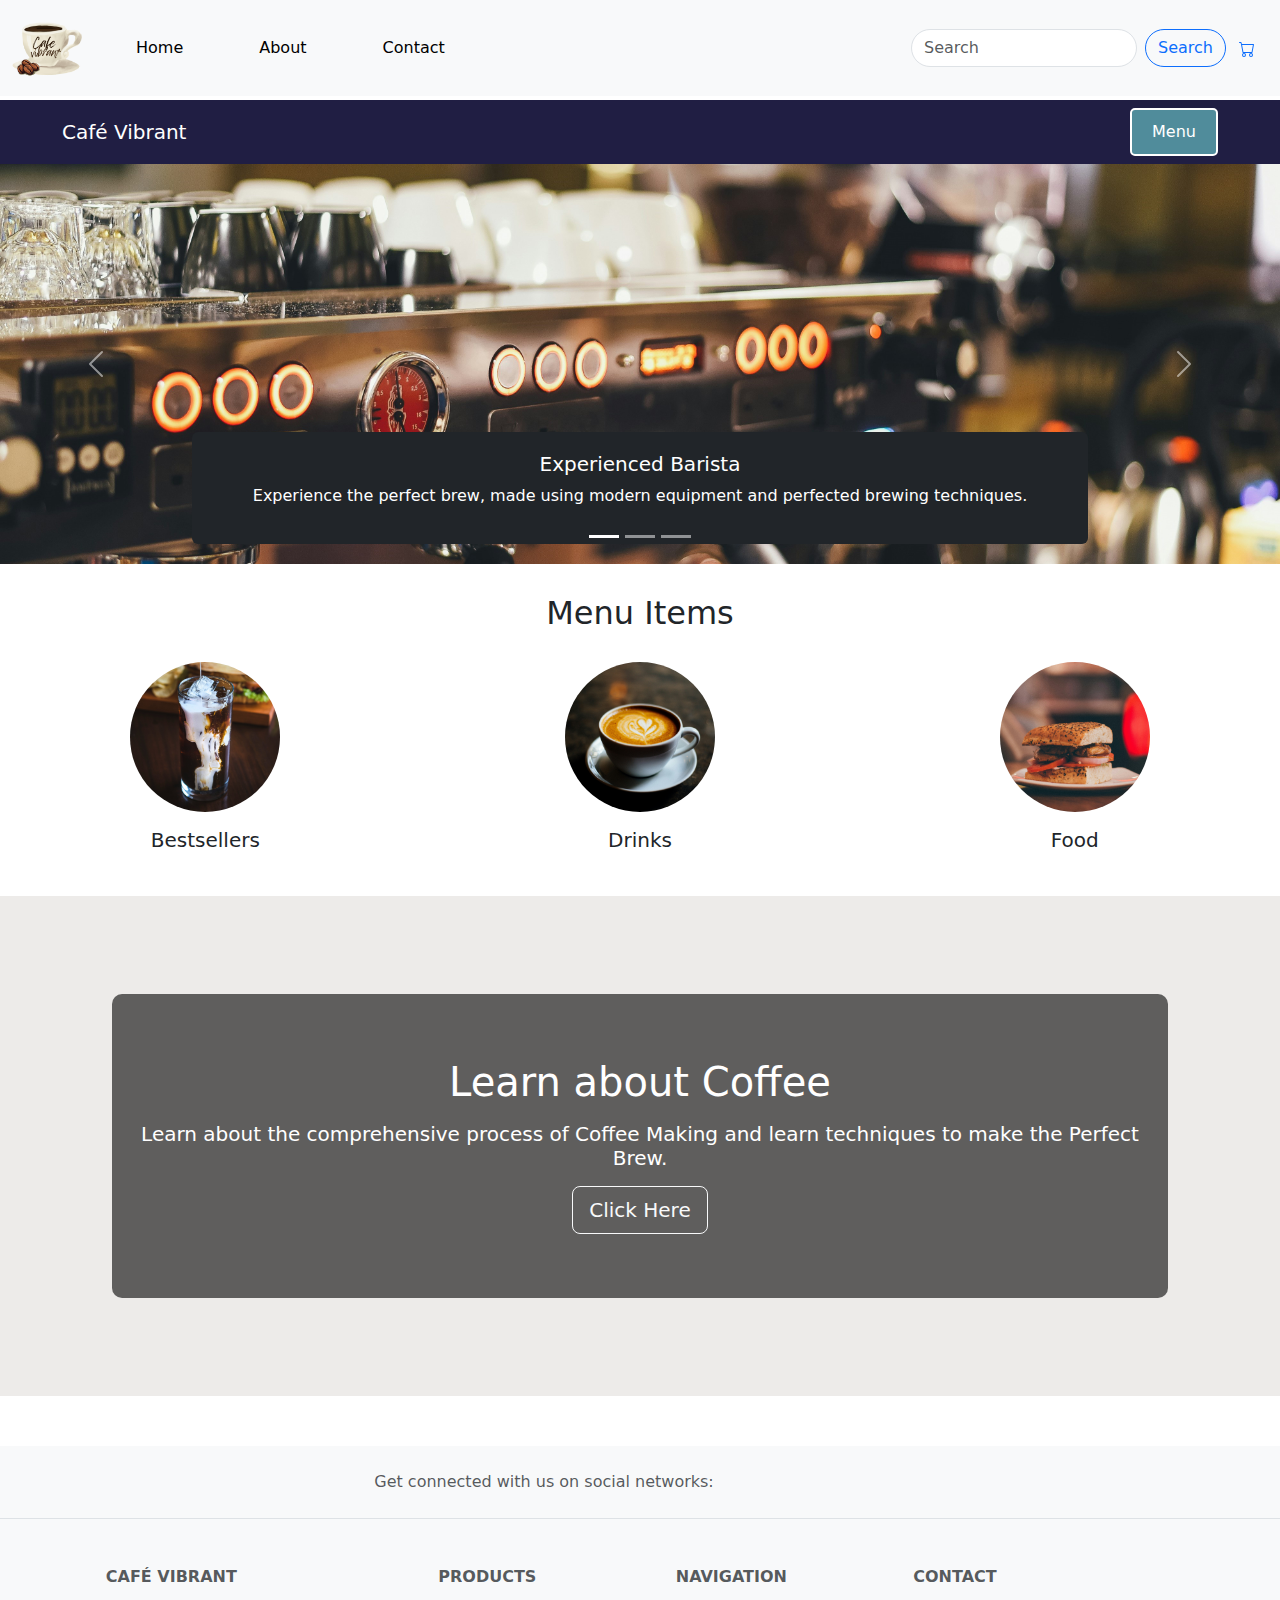
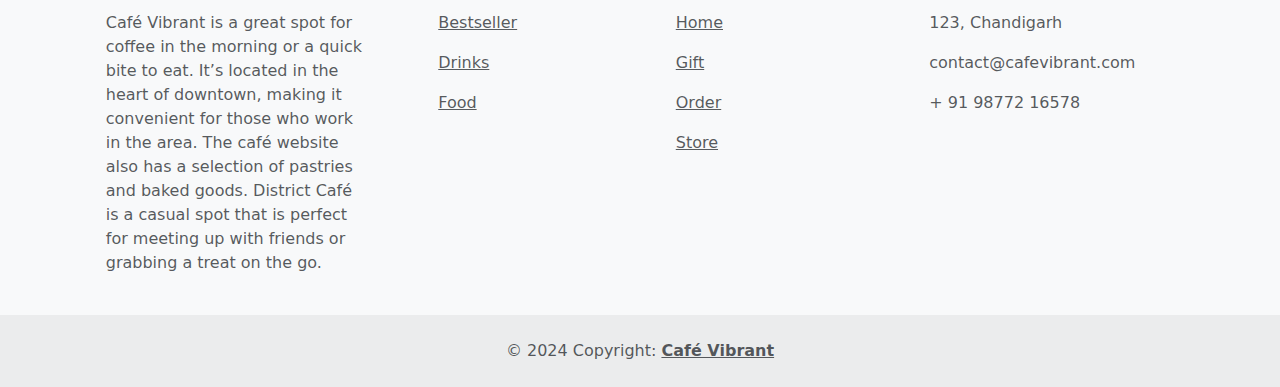
<file: index.html>
<!DOCTYPE html>
<html lang="en">
<head>
    <meta charset="UTF-8">
    <meta name="viewport" content="width=device-width, initial-scale=1.0">
    <link href="https://cdn.jsdelivr.net/npm/bootstrap@5.3.3/dist/css/bootstrap.min.css" rel="stylesheet" integrity="sha384-QWTKZyjpPEjISv5WaRU9OFeRpok6YctnYmDr5pNlyT2bRjXh0JMhjY6hW+ALEwIH" crossorigin="anonymous">
    <script src="https://cdn.jsdelivr.net/npm/bootstrap@5.3.3/dist/js/bootstrap.bundle.min.js" integrity="sha384-YvpcrYf0tY3lHB60NNkmXc5s9fDVZLESaAA55NDzOxhy9GkcIdslK1eN7N6jIeHz" crossorigin="anonymous"></script>
    <link rel="stylesheet" href="style.css">
    <link rel="stylesheet" href="https://cdnjs.cloudflare.com/ajax/libs/font-awesome/6.6.0/css/all.min.css" integrity="sha512-Kc323vGBEqzTmouAECnVceyQqyqdsSiqLQISBL29aUW4U/M7pSPA/gEUZQqv1cwx4OnYxTxve5UMg5GT6L4JJg==" crossorigin="anonymous" referrerpolicy="no-referrer" />
    <link rel="icon" type="image/x-icon" href="logo.png">
    <title>Cafe Vibrant</title>
</head>

<header>
    <nav class="navbar navbar-expand-lg bg-body-tertiary fixed-top" id="header">
        <div class="container-fluid" id="logo">
            <a class="navbar-brand" href="#">
                <img src="logo.png">
            </a>
          <button class="navbar-toggler" type="button" data-bs-toggle="collapse" data-bs-target="#navbarSupportedContent" aria-controls="navbarSupportedContent" aria-expanded="false" aria-label="Toggle navigation">
            <span class="navbar-toggler-icon"></span>
          </button>
          <div class="collapse navbar-collapse" id="navbarSupportedContent">
            <ul class="navbar-nav me-auto mb-2 mb-lg-0">
              <li class="nav-item">
                <a class="nav-link active" aria-current="page" href="index.html">Home</a>
              </li>
              <li class="nav-item">
                <a class="nav-link active" aria-current="page" href="#footer"footer>About</a>
              </li>
              <li class="nav-item">
                <a class="nav-link active" aria-current="page" href="contact.html">Contact</a>
              </li>
            </ul>
            <form class="d-flex" role="search">
              <input class="form-control me-2" type="search" placeholder="Search" aria-label="Search">
              <button class="btn btn-outline-primary" type="submit">Search</button>
            </form>
            <button type="button" class="btn btn-link">
              <svg xmlns="http://www.w3.org/2000/svg" width="16" height="16" fill="currentColor" class="bi bi-cart" viewBox="0 0 16 16">
                <path d="M0 1.5A.5.5 0 0 1 .5 1H2a.5.5 0 0 1 .485.379L2.89 3H14.5a.5.5 0 0 1 .491.592l-1.5 8A.5.5 0 0 1 13 12H4a.5.5 0 0 1-.491-.408L2.01 3.607 1.61 2H.5a.5.5 0 0 1-.5-.5M3.102 4l1.313 7h8.17l1.313-7zM5 12a2 2 0 1 0 0 4 2 2 0 0 0 0-4m7 0a2 2 0 1 0 0 4 2 2 0 0 0 0-4m-7 1a1 1 0 1 1 0 2 1 1 0 0 1 0-2m7 0a1 1 0 1 1 0 2 1 1 0 0 1 0-2"/>
              </svg>      
            </button>
          </div>
        </div>
      </nav>
      <nav class="navbar" id="navbar" style="background-color: #201E43;">
        <div class="container-fluid">
          <span class="navbar-brand mb-0 h1 text-white">Café Vibrant</span>
          <li class="nav-item" id="menuBtn">
            <a class="nav-link active" aria-current="page" href="menu.html">Menu</a>
          </li>
        </div>
      </nav>
</header>

<body>
    <div id="carouselExampleCaptions" class="carousel slide">
        <div class="carousel-indicators">
          <button type="button" data-bs-target="#carouselExampleCaptions" data-bs-slide-to="0" class="active" aria-current="true" aria-label="Slide 1"></button>
          <button type="button" data-bs-target="#carouselExampleCaptions" data-bs-slide-to="1" aria-label="Slide 2"></button>
          <button type="button" data-bs-target="#carouselExampleCaptions" data-bs-slide-to="2" aria-label="Slide 3"></button>
        </div>
        <div class="carousel-inner">
          <div class="carousel-item active sliderimg">
            <img src="banner1.jpg" class="d-block w-100" alt="...">
            <div class="carousel-caption d-none d-md-block bg-dark rounded-2">
                <h5>Experienced Barista</h5>
                <p>Experience the perfect brew, made using modern equipment and perfected brewing techniques.</p>
            </div>
          </div>
          <div class="carousel-item sliderimg">
            <img src="banner2.jpg" class="d-block w-100" alt="...">
            <div class="carousel-caption d-none d-md-block bg-dark rounded-2">
              <h5>Introducing: Perfect Espresso</h5>
              <p>Sourced only from the World's Top 3% Arabica Beans, served with love</p>
            </div>
          </div>
          <div class="carousel-item sliderimg">
            <img src="banner3.jpg" class="d-block w-100" alt="...">
            <div class="carousel-caption d-none d-md-block bg-dark rounded-2">
                <h5>Comprehensive Menu</h5>
                <p>Indulge in season's feasting! Make your sips extra special. Explore Menu.</p>
            </div>
          </div>
        </div>
        <button class="carousel-control-prev" type="button" data-bs-target="#carouselExampleCaptions" data-bs-slide="prev">
          <span class="carousel-control-prev-icon" aria-hidden="true"></span>
          <span class="visually-hidden">Previous</span>
        </button>
        <button class="carousel-control-next" type="button" data-bs-target="#carouselExampleCaptions" data-bs-slide="next">
          <span class="carousel-control-next-icon" aria-hidden="true"></span>
          <span class="visually-hidden">Next</span>
        </button>
      </div>
      <h2 class="text-center" id="handcraftsid">Menu Items</h2>
      <div class="row row-cols-1 row-cols-md-3 g-4" id="handcrafts">
        <div class="col">
          <div class="card">
            <img src="bestsellers.jpg" class="card-img-top handcraftsimg">
            <div class="card-body">
              <h5 class="card-title text-center">Bestsellers</h5>
            </div>
          </div>
        </div>
        <div class="col">
            <div class="card">
              <img src="drinks.jpg" class="card-img-top handcraftsimg">
              <div class="card-body">
                <h5 class="card-title text-center">Drinks</h5>
              </div>
            </div>
          </div>
          <div class="col">
            <div class="card">
              <img src="food.jpg" class="card-img-top handcraftsimg">
              <div class="card-body">
                <h5 class="card-title text-center">Food</h5>
              </div>
            </div>
          </div>
      </div>
    <div id="learnmorediv">
        <div class="p-5 text-center bg-image rounded-3" style="
    background-image: url('https://mdbcdn.b-cdn.net/img/new/slides/041.webp');
    height: 400px;" id="learnmore">
  <div class="mask" style="background-color: rgba(0, 0, 0, 0.6);">
    <div class="d-flex justify-content-center align-items-center h-100">
      <div class="text-white">
        <h1 class="mb-3">Learn about Coffee</h1>
        <h5 class="mb-3">Learn about the comprehensive process of Coffee Making and learn techniques to make the Perfect Brew.</h5>
        <a data-mdb-ripple-init class="btn btn-outline-light btn-lg" href="#!" role="button">Click Here</a>
      </div>
    </div>
  </div>
</div>
    </div>
</body>

<footer class="text-center text-lg-start bg-body-tertiary text-muted" id="footer">
    <!-- Section: Social media -->
    <section class="d-flex justify-content-center p-4 border-bottom">
      <!-- Left -->
      <div class="me-5 d-none d-lg-block">
        <span>Get connected with us on social networks:</span>
      </div>
      <!-- Left -->
  
      <!-- Right -->
      <div>
        <a href="" class="me-4 text-reset">
          <i class="fa-brands fa-facebook-f socialicon"></i>
        </a>
        <a href="" class="me-4 text-reset">
          <i class="fab fa-twitter socialicon"></i>
        </a>
        <a href="" class="me-4 text-reset">
          <i class="fab fa-google socialicon"></i>
        </a>
        <a href="" class="me-4 text-reset">
          <i class="fab fa-instagram socialicon"></i>
        </a>
        <a href="" class="me-4 text-reset">
          <i class="fab fa-linkedin socialicon"></i>
        </a>
        <a href="" class="me-4 text-reset">
          <i class="fab fa-github socialicon"></i>
        </a>
      </div>
      <!-- Right -->
    </section>
    <!-- Section: Social media -->
  
    <!-- Section: Links  -->
    <section class="">
      <div class="container text-center text-md-start mt-5">
        <!-- Grid row -->
        <div class="row mt-3">
          <!-- Grid column -->
          <div class="col-md-3 col-lg-4 col-xl-3 mx-auto mb-4">
            <!-- Content -->
            <h6 class="text-uppercase fw-bold mb-4">
              <i class="fa-solid fa-mug-saucer"></i> Café Vibrant
            </h6>
            <p>
                Café Vibrant is a great spot for coffee in the morning or a quick bite to eat. It’s located in the heart of downtown, making it convenient for those who work in the area. The café website also has a selection of pastries and baked goods. District Café is a casual spot that is perfect for meeting up with friends or grabbing a treat on the go.
            </p>
          </div>
          <!-- Grid column -->
  
          <!-- Grid column -->
          <div class="col-md-2 col-lg-2 col-xl-2 mx-auto mb-4">
            <!-- Links -->
            <h6 class="text-uppercase fw-bold mb-4">
              Products
            </h6>
            <p>
              <a href="#!" class="text-reset">Bestseller</a>
            </p>
            <p>
              <a href="#!" class="text-reset">Drinks</a>
            </p>
            <p>
              <a href="#!" class="text-reset">Food</a>
            </p>
          </div>
          <!-- Grid column -->
  
          <!-- Grid column -->
          <div class="col-md-3 col-lg-2 col-xl-2 mx-auto mb-4">
            <!-- Links -->
            <h6 class="text-uppercase fw-bold mb-4">
              Navigation
            </h6>
            <p>
              <a href="#!" class="text-reset">Home</a>
            </p>
            <p>
              <a href="#!" class="text-reset">Gift</a>
            </p>
            <p>
              <a href="#!" class="text-reset">Order</a>
            </p>
            <p>
              <a href="#!" class="text-reset">Store</a>
            </p>
          </div>
          <!-- Grid column -->
  
          <!-- Grid column -->
          <div class="col-md-4 col-lg-3 col-xl-3 mx-auto mb-md-0 mb-4">
            <!-- Links -->
            <h6 class="text-uppercase fw-bold mb-4">Contact</h6>
            <p><i class="fas fa-home me-3"></i> 123, Chandigarh</p>
            <p>
              <i class="fas fa-envelope me-3"></i>
              contact@cafevibrant.com
            </p>
            <p><i class="fas fa-phone me-3"></i> + 91 98772 16578</p>
          </div>
          <!-- Grid column -->
        </div>
        <!-- Grid row -->
      </div>
    </section>
    <!-- Section: Links  -->
  
    <!-- Copyright -->
    <div class="text-center p-4" style="background-color: rgba(0, 0, 0, 0.05);">
      &copy 2024 Copyright:
      <a class="text-reset fw-bold">Café Vibrant</a>
    </div>
    <!-- Copyright -->
  </footer>

</html>
</file>
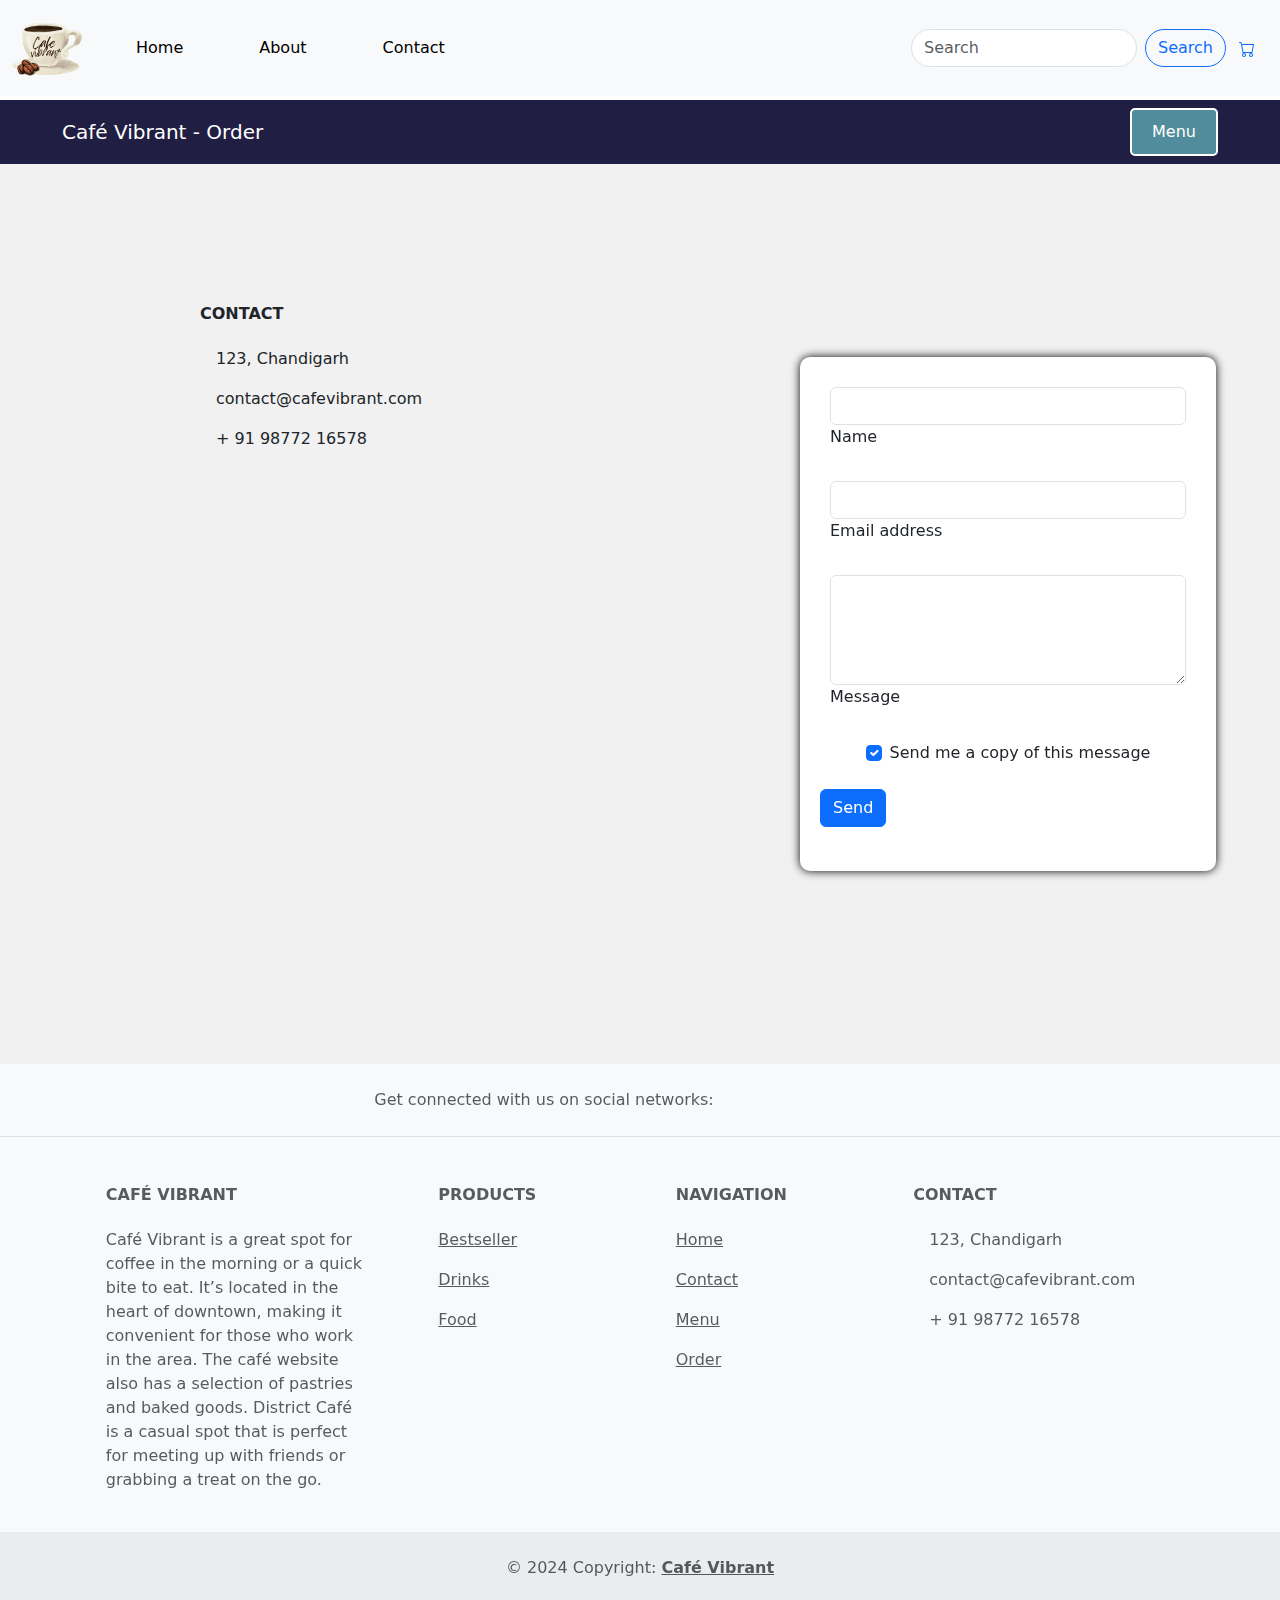
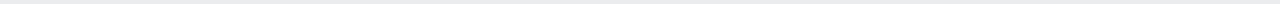
<file: contact.html>
<!DOCTYPE html>
<html lang="en">
<head>
    <meta charset="UTF-8">
    <meta name="viewport" content="width=device-width, initial-scale=1.0">
    <title>Cafe Vibrant - Contact Us</title>
    <link href="https://cdn.jsdelivr.net/npm/bootstrap@5.3.3/dist/css/bootstrap.min.css" rel="stylesheet" integrity="sha384-QWTKZyjpPEjISv5WaRU9OFeRpok6YctnYmDr5pNlyT2bRjXh0JMhjY6hW+ALEwIH" crossorigin="anonymous">
    <script src="https://cdn.jsdelivr.net/npm/bootstrap@5.3.3/dist/js/bootstrap.bundle.min.js" integrity="sha384-YvpcrYf0tY3lHB60NNkmXc5s9fDVZLESaAA55NDzOxhy9GkcIdslK1eN7N6jIeHz" crossorigin="anonymous"></script>
    <link rel="stylesheet" href="style.css">
    <link rel="stylesheet" href="https://cdnjs.cloudflare.com/ajax/libs/font-awesome/6.6.0/css/all.min.css" integrity="sha512-Kc323vGBEqzTmouAECnVceyQqyqdsSiqLQISBL29aUW4U/M7pSPA/gEUZQqv1cwx4OnYxTxve5UMg5GT6L4JJg==" crossorigin="anonymous" referrerpolicy="no-referrer" />
    <link rel="icon" type="image/x-icon" href="logo.png">
    <link rel="stylesheet" href="orderStyle.css">
    <link rel="stylesheet" href="contactStyle.css">
</head>
<header>
    <nav class="navbar navbar-expand-lg bg-body-tertiary fixed-top" id="header">
        <div class="container-fluid" id="logo">
            <a class="navbar-brand" href="#">
                <img src="logo.png">
            </a>
          <button class="navbar-toggler" type="button" data-bs-toggle="collapse" data-bs-target="#navbarSupportedContent" aria-controls="navbarSupportedContent" aria-expanded="false" aria-label="Toggle navigation">
            <span class="navbar-toggler-icon"></span>
          </button>
          <div class="collapse navbar-collapse" id="navbarSupportedContent">
            <ul class="navbar-nav me-auto mb-2 mb-lg-0">
              <li class="nav-item">
                <a class="nav-link active" aria-current="page" href="index.html">Home</a>
              </li>
              <li class="nav-item">
                <a class="nav-link active" aria-current="page" href="#footer">About</a>
              </li>
              <li class="nav-item">
                <a class="nav-link active" aria-current="page" href="contact.html">Contact</a>
              </li>
            </ul>
            <form class="d-flex" role="search">
              <input class="form-control me-2" type="search" placeholder="Search" aria-label="Search">
              <button class="btn btn-outline-primary" type="submit">Search</button>
            </form>
            <button type="button" class="btn btn-link">
              <svg xmlns="http://www.w3.org/2000/svg" width="16" height="16" fill="currentColor" class="bi bi-cart" viewBox="0 0 16 16">
                <path d="M0 1.5A.5.5 0 0 1 .5 1H2a.5.5 0 0 1 .485.379L2.89 3H14.5a.5.5 0 0 1 .491.592l-1.5 8A.5.5 0 0 1 13 12H4a.5.5 0 0 1-.491-.408L2.01 3.607 1.61 2H.5a.5.5 0 0 1-.5-.5M3.102 4l1.313 7h8.17l1.313-7zM5 12a2 2 0 1 0 0 4 2 2 0 0 0 0-4m7 0a2 2 0 1 0 0 4 2 2 0 0 0 0-4m-7 1a1 1 0 1 1 0 2 1 1 0 0 1 0-2m7 0a1 1 0 1 1 0 2 1 1 0 0 1 0-2"/>
              </svg>      
            </button>
          </div>
        </div>
      </nav>
      <nav class="navbar" id="navbar" style="background-color: #201E43;">
        <div class="container-fluid">
          <span class="navbar-brand mb-0 h1 text-white">Café Vibrant - Order</span>
          <li class="nav-item" id="menuBtn">
            <a class="nav-link active" aria-current="page" href="menu.html">Menu</a>
          </li>
        </div>
      </nav>
</header>

<body>
    <div id="main">
        <div id="contactinfo">
            <div>
                <!-- Links -->
                <h6 class="text-uppercase fw-bold mb-4">Contact</h6>
                <p><i class="fas fa-home me-3"></i> 123, Chandigarh</p>
                <p>
                  <i class="fas fa-envelope me-3"></i>
                  contact@cafevibrant.com
                </p>
                <p><i class="fas fa-phone me-3"></i> + 91 98772 16578</p>
              </div>
              <div>
                <iframe src="https://www.google.com/maps/embed?pb=!1m18!1m12!1m3!1d3437.1751352098186!2d76.65720287604358!3d30.516086474689573!2m3!1f0!2f0!3f0!3m2!1i1024!2i768!4f13.1!3m3!1m2!1s0x390fc32344a6e2d7%3A0x81b346dee91799ca!2sChitkara%20University!5e0!3m2!1sen!2sin!4v1721642355531!5m2!1sen!2sin" width="600" height="450" style="border:0;" allowfullscreen="" loading="lazy" referrerpolicy="no-referrer-when-downgrade" id="map"></iframe>
              </div>
        </div>
        <div>
            <form style="width: 26rem;" id="orderForm">
                <!-- Name input -->
                <div data-mdb-input-init class="form-outline mb-4">
                  <input type="text" id="form4Example1" class="form-control" />
                  <label class="form-label" for="form4Example1">Name</label>
                </div>
              
                <!-- Email input -->
                <div data-mdb-input-init class="form-outline mb-4">
                  <input type="email" id="form4Example2" class="form-control" />
                  <label class="form-label" for="form4Example2">Email address</label>
                </div>
              
                <!-- Message input -->
                <div data-mdb-input-init class="form-outline mb-4">
                  <textarea class="form-control" id="form4Example3" rows="4"></textarea>
                  <label class="form-label" for="form4Example3">Message</label>
                </div>
              
                <!-- Checkbox -->
                <div class="form-check d-flex justify-content-center mb-4">
                  <input
                    class="form-check-input me-2"
                    type="checkbox"
                    value=""
                    id="form4Example4"
                    checked
                  />
                  <label class="form-check-label" for="form4Example4">
                    Send me a copy of this message
                  </label>
                </div>
              
                <!-- Submit button -->
                <button data-mdb-ripple-init type="button" class="btn btn-primary btn-block mb-4">Send</button>
              </form>
        </div>
    </div>
</body>

<footer class="text-center text-lg-start bg-body-tertiary text-muted" id="footer">
    <!-- Section: Social media -->
    <section class="d-flex justify-content-center p-4 border-bottom">
      <!-- Left -->
      <div class="me-5 d-none d-lg-block">
        <span>Get connected with us on social networks:</span>
      </div>
      <!-- Left -->
  
      <!-- Right -->
      <div>
        <a href="" class="me-4 text-reset">
          <i class="fa-brands fa-facebook-f socialicon"></i>
        </a>
        <a href="" class="me-4 text-reset">
          <i class="fab fa-twitter socialicon"></i>
        </a>
        <a href="" class="me-4 text-reset">
          <i class="fab fa-google socialicon"></i>
        </a>
        <a href="" class="me-4 text-reset">
          <i class="fab fa-instagram socialicon"></i>
        </a>
        <a href="" class="me-4 text-reset">
          <i class="fab fa-linkedin socialicon"></i>
        </a>
        <a href="" class="me-4 text-reset">
          <i class="fab fa-github socialicon"></i>
        </a>
      </div>
      <!-- Right -->
    </section>
    <!-- Section: Social media -->
  
    <!-- Section: Links  -->
    <section class="">
      <div class="container text-center text-md-start mt-5">
        <!-- Grid row -->
        <div class="row mt-3">
          <!-- Grid column -->
          <div class="col-md-3 col-lg-4 col-xl-3 mx-auto mb-4">
            <!-- Content -->
            <h6 class="text-uppercase fw-bold mb-4">
              <i class="fa-solid fa-mug-saucer"></i> Café Vibrant
            </h6>
            <p>
                Café Vibrant is a great spot for coffee in the morning or a quick bite to eat. It’s located in the heart of downtown, making it convenient for those who work in the area. The café website also has a selection of pastries and baked goods. District Café is a casual spot that is perfect for meeting up with friends or grabbing a treat on the go.
            </p>
          </div>
          <!-- Grid column -->
  
          <!-- Grid column -->
          <div class="col-md-2 col-lg-2 col-xl-2 mx-auto mb-4">
            <!-- Links -->
            <h6 class="text-uppercase fw-bold mb-4">
              Products
            </h6>
            <p>
              <a href="#!" class="text-reset">Bestseller</a>
            </p>
            <p>
              <a href="#!" class="text-reset">Drinks</a>
            </p>
            <p>
              <a href="#!" class="text-reset">Food</a>
            </p>
          </div>
          <!-- Grid column -->
  
          <!-- Grid column -->
          <div class="col-md-3 col-lg-2 col-xl-2 mx-auto mb-4">
            <!-- Links -->
            <h6 class="text-uppercase fw-bold mb-4">
              Navigation
            </h6>
            <p>
              <a href="index.html" class="text-reset">Home</a>
            </p>
            <p>
              <a href="contact.html" class="text-reset">Contact</a>
            </p>
            <p>
              <a href="menu.html" class="text-reset">Menu</a>
            </p>
            <p>
              <a href="order.html" class="text-reset">Order</a>
            </p>
          </div>
          <!-- Grid column -->
  
          <!-- Grid column -->
          <div class="col-md-4 col-lg-3 col-xl-3 mx-auto mb-md-0 mb-4">
            <!-- Links -->
            <h6 class="text-uppercase fw-bold mb-4">Contact</h6>
            <p><i class="fas fa-home me-3"></i> 123, Chandigarh</p>
            <p>
              <i class="fas fa-envelope me-3"></i>
              contact@cafevibrant.com
            </p>
            <p><i class="fas fa-phone me-3"></i> + 91 98772 16578</p>
          </div>
          <!-- Grid column -->
        </div>
        <!-- Grid row -->
      </div>
    </section>
    <!-- Section: Links  -->
  
    <!-- Copyright -->
    <div class="text-center p-4" style="background-color: rgba(0, 0, 0, 0.05);">
      &copy 2024 Copyright:
      <a class="text-reset fw-bold">Café Vibrant</a>
    </div>
    <!-- Copyright -->
  </footer>
</html>
</file>
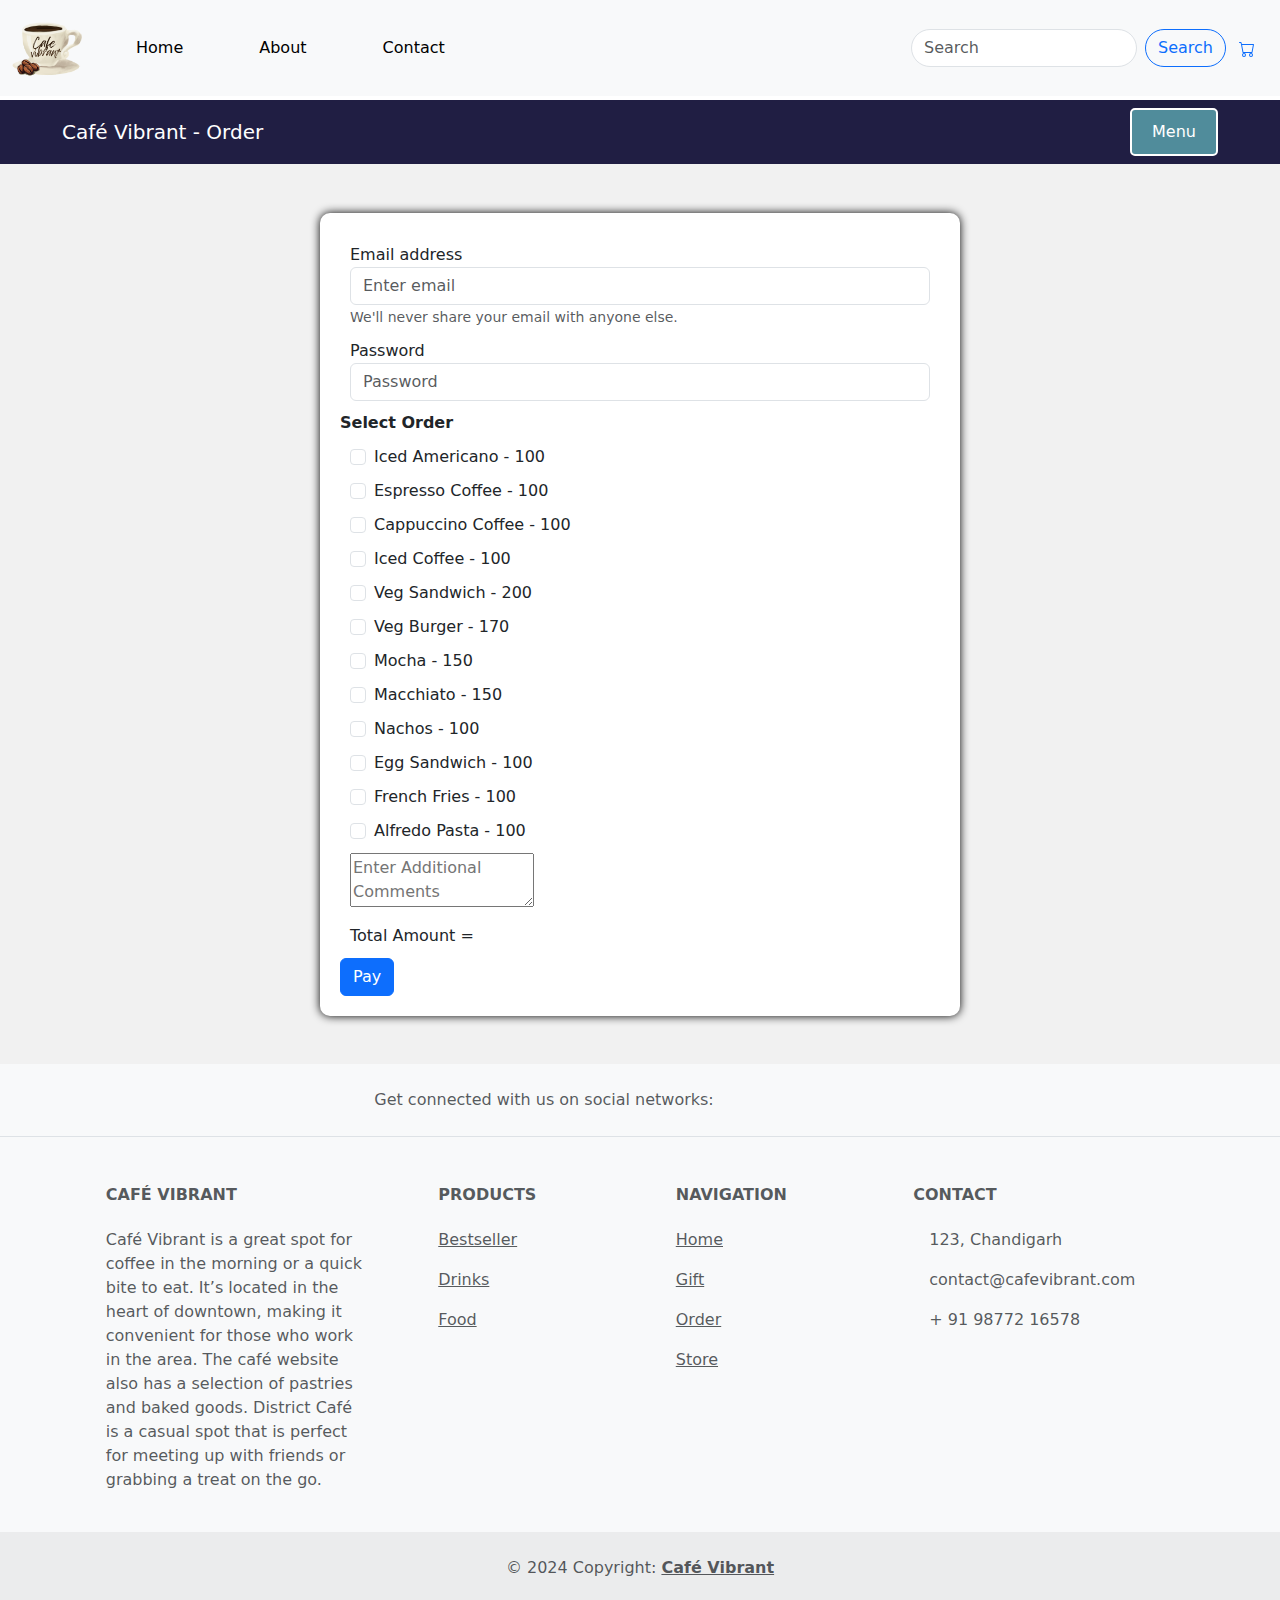
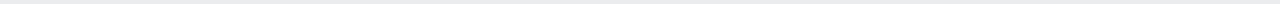
<file: order.html>
<!DOCTYPE html>
<html lang="en">
<head>
    <meta charset="UTF-8">
    <meta name="viewport" content="width=device-width, initial-scale=1.0">
    <title>Cafe Vibrant - Order</title>
    <link rel="stylesheet" href="style.css">
    <link rel="stylesheet" href="orderStyle.css">
    <link rel="stylesheet" href="https://cdnjs.cloudflare.com/ajax/libs/font-awesome/6.6.0/css/all.min.css" integrity="sha512-Kc323vGBEqzTmouAECnVceyQqyqdsSiqLQISBL29aUW4U/M7pSPA/gEUZQqv1cwx4OnYxTxve5UMg5GT6L4JJg==" crossorigin="anonymous" referrerpolicy="no-referrer" />
    <link rel="icon" type="image/x-icon" href="logo.png">
    <link href="https://cdn.jsdelivr.net/npm/bootstrap@5.3.3/dist/css/bootstrap.min.css" rel="stylesheet" integrity="sha384-QWTKZyjpPEjISv5WaRU9OFeRpok6YctnYmDr5pNlyT2bRjXh0JMhjY6hW+ALEwIH" crossorigin="anonymous">
    <script src="https://cdn.jsdelivr.net/npm/bootstrap@5.3.3/dist/js/bootstrap.bundle.min.js" integrity="sha384-YvpcrYf0tY3lHB60NNkmXc5s9fDVZLESaAA55NDzOxhy9GkcIdslK1eN7N6jIeHz" crossorigin="anonymous"></script>
</head>

<header>
    <nav class="navbar navbar-expand-lg bg-body-tertiary fixed-top" id="header">
        <div class="container-fluid" id="logo">
            <a class="navbar-brand" href="#">
                <img src="logo.png">
            </a>
          <button class="navbar-toggler" type="button" data-bs-toggle="collapse" data-bs-target="#navbarSupportedContent" aria-controls="navbarSupportedContent" aria-expanded="false" aria-label="Toggle navigation">
            <span class="navbar-toggler-icon"></span>
          </button>
          <div class="collapse navbar-collapse" id="navbarSupportedContent">
            <ul class="navbar-nav me-auto mb-2 mb-lg-0">
              <li class="nav-item">
                <a class="nav-link active" aria-current="page" href="index.html">Home</a>
              </li>
              <li class="nav-item">
                <a class="nav-link active" aria-current="page" href="#footer">About</a>
              </li>
              <li class="nav-item">
                <a class="nav-link active" aria-current="page" href="contact.html">Contact</a>
              </li>
            </ul>
            <form class="d-flex" role="search">
              <input class="form-control me-2" type="search" placeholder="Search" aria-label="Search">
              <button class="btn btn-outline-primary" type="submit">Search</button>
            </form>
            <button type="button" class="btn btn-link">
              <svg xmlns="http://www.w3.org/2000/svg" width="16" height="16" fill="currentColor" class="bi bi-cart" viewBox="0 0 16 16">
                <path d="M0 1.5A.5.5 0 0 1 .5 1H2a.5.5 0 0 1 .485.379L2.89 3H14.5a.5.5 0 0 1 .491.592l-1.5 8A.5.5 0 0 1 13 12H4a.5.5 0 0 1-.491-.408L2.01 3.607 1.61 2H.5a.5.5 0 0 1-.5-.5M3.102 4l1.313 7h8.17l1.313-7zM5 12a2 2 0 1 0 0 4 2 2 0 0 0 0-4m7 0a2 2 0 1 0 0 4 2 2 0 0 0 0-4m-7 1a1 1 0 1 1 0 2 1 1 0 0 1 0-2m7 0a1 1 0 1 1 0 2 1 1 0 0 1 0-2"/>
              </svg>      
            </button>
          </div>
        </div>
      </nav>
      <nav class="navbar" id="navbar" style="background-color: #201E43;">
        <div class="container-fluid">
          <span class="navbar-brand mb-0 h1 text-white">Café Vibrant - Order</span>
          <li class="nav-item" id="menuBtn">
            <a class="nav-link active" aria-current="page" href="menu.html">Menu</a>
          </li>
        </div>
      </nav>
</header>

<body>
    <div id="main">
        <form id="orderForm">
            <div class="form-group">
              <label for="exampleInputEmail1">Email address</label>
              <input type="email" class="form-control" id="exampleInputEmail1" aria-describedby="emailHelp" placeholder="Enter email">
              <small id="emailHelp" class="form-text text-muted">We'll never share your email with anyone else.</small>
            </div>
            <div class="form-group">
              <label for="exampleInputPassword1">Password</label>
              <input type="password" class="form-control" id="exampleInputPassword1" placeholder="Password">
            </div>
            <label class="form-check-label" id="select">Select Order</label>
            <div class="form-check">
              <input type="checkbox" class="form-check-input" id="exampleCheck1">
              <label class="form-check-label" for="exampleCheck1">Iced Americano - 100</label>
            </div>
            <div class="form-check">
                <input type="checkbox" class="form-check-input" id="exampleCheck1">
                <label class="form-check-label" for="exampleCheck1">Espresso Coffee - 100</label>
              </div>
              <div class="form-check">
                <input type="checkbox" class="form-check-input" id="exampleCheck1">
                <label class="form-check-label" for="exampleCheck1">Cappuccino Coffee - 100</label>
              </div>
              <div class="form-check">
                <input type="checkbox" class="form-check-input" id="exampleCheck1">
                <label class="form-check-label" for="exampleCheck1">Iced Coffee - 100</label>
              </div>
              <div class="form-check">
                <input type="checkbox" class="form-check-input" id="exampleCheck1">
                <label class="form-check-label" for="exampleCheck1">Veg Sandwich - 200</label>
              </div>
              <div class="form-check">
                <input type="checkbox" class="form-check-input" id="exampleCheck1">
                <label class="form-check-label" for="exampleCheck1">Veg Burger - 170</label>
              </div>
              <div class="form-check">
                <input type="checkbox" class="form-check-input" id="exampleCheck1">
                <label class="form-check-label" for="exampleCheck1">Mocha - 150</label>
              </div>
              <div class="form-check">
                <input type="checkbox" class="form-check-input" id="exampleCheck1">
                <label class="form-check-label" for="exampleCheck1">Macchiato - 150</label>
              </div>
              <div class="form-check">
                <input type="checkbox" class="form-check-input" id="exampleCheck1">
                <label class="form-check-label" for="exampleCheck1">Nachos - 100</label>
              </div>
              <div class="form-check">
                <input type="checkbox" class="form-check-input" id="exampleCheck1">
                <label class="form-check-label" for="exampleCheck1">Egg Sandwich - 100</label>
              </div>
              <div class="form-check">
                <input type="checkbox" class="form-check-input" id="exampleCheck1">
                <label class="form-check-label" for="exampleCheck1">French Fries - 100</label>
              </div>
              <div class="form-check">
                <input type="checkbox" class="form-check-input" id="exampleCheck1">
                <label class="form-check-label" for="exampleCheck1">Alfredo Pasta - 100</label>
              </div>
              <div>
                  <textarea name="comment" placeholder="Enter Additional Comments"></textarea>
              </div>
              <div>
                    <label for="exampleInputPassword1">Total Amount = </label>
              </div>
            <button type="submit" class="btn btn-primary">Pay</button>
          </form>
    </div>
</body>

<footer class="text-center text-lg-start bg-body-tertiary text-muted" id="footer">
    <!-- Section: Social media -->
    <section class="d-flex justify-content-center p-4 border-bottom">
      <!-- Left -->
      <div class="me-5 d-none d-lg-block">
        <span>Get connected with us on social networks:</span>
      </div>
      <!-- Left -->
  
      <!-- Right -->
      <div>
        <a href="" class="me-4 text-reset">
          <i class="fa-brands fa-facebook-f socialicon"></i>
        </a>
        <a href="" class="me-4 text-reset">
          <i class="fab fa-twitter socialicon"></i>
        </a>
        <a href="" class="me-4 text-reset">
          <i class="fab fa-google socialicon"></i>
        </a>
        <a href="" class="me-4 text-reset">
          <i class="fab fa-instagram socialicon"></i>
        </a>
        <a href="" class="me-4 text-reset">
          <i class="fab fa-linkedin socialicon"></i>
        </a>
        <a href="" class="me-4 text-reset">
          <i class="fab fa-github socialicon"></i>
        </a>
      </div>
      <!-- Right -->
    </section>
    <!-- Section: Social media -->
  
    <!-- Section: Links  -->
    <section class="">
      <div class="container text-center text-md-start mt-5">
        <!-- Grid row -->
        <div class="row mt-3">
          <!-- Grid column -->
          <div class="col-md-3 col-lg-4 col-xl-3 mx-auto mb-4">
            <!-- Content -->
            <h6 class="text-uppercase fw-bold mb-4">
              <i class="fa-solid fa-mug-saucer"></i> Café Vibrant
            </h6>
            <p>
                Café Vibrant is a great spot for coffee in the morning or a quick bite to eat. It’s located in the heart of downtown, making it convenient for those who work in the area. The café website also has a selection of pastries and baked goods. District Café is a casual spot that is perfect for meeting up with friends or grabbing a treat on the go.
            </p>
          </div>
          <!-- Grid column -->
  
          <!-- Grid column -->
          <div class="col-md-2 col-lg-2 col-xl-2 mx-auto mb-4">
            <!-- Links -->
            <h6 class="text-uppercase fw-bold mb-4">
              Products
            </h6>
            <p>
              <a href="#!" class="text-reset">Bestseller</a>
            </p>
            <p>
              <a href="#!" class="text-reset">Drinks</a>
            </p>
            <p>
              <a href="#!" class="text-reset">Food</a>
            </p>
          </div>
          <!-- Grid column -->
  
          <!-- Grid column -->
          <div class="col-md-3 col-lg-2 col-xl-2 mx-auto mb-4">
            <!-- Links -->
            <h6 class="text-uppercase fw-bold mb-4">
              Navigation
            </h6>
            <p>
              <a href="#!" class="text-reset">Home</a>
            </p>
            <p>
              <a href="#!" class="text-reset">Gift</a>
            </p>
            <p>
              <a href="#!" class="text-reset">Order</a>
            </p>
            <p>
              <a href="#!" class="text-reset">Store</a>
            </p>
          </div>
          <!-- Grid column -->
  
          <!-- Grid column -->
          <div class="col-md-4 col-lg-3 col-xl-3 mx-auto mb-md-0 mb-4">
            <!-- Links -->
            <h6 class="text-uppercase fw-bold mb-4">Contact</h6>
            <p><i class="fas fa-home me-3"></i> 123, Chandigarh</p>
            <p>
              <i class="fas fa-envelope me-3"></i>
              contact@cafevibrant.com
            </p>
            <p><i class="fas fa-phone me-3"></i> + 91 98772 16578</p>
          </div>
          <!-- Grid column -->
        </div>
        <!-- Grid row -->
      </div>
    </section>
    <!-- Section: Links  -->
  
    <!-- Copyright -->
    <div class="text-center p-4" style="background-color: rgba(0, 0, 0, 0.05);">
      &copy 2024 Copyright:
      <a class="text-reset fw-bold">Café Vibrant</a>
    </div>
    <!-- Copyright -->
  </footer>
</html>
</file>
<file: style.css>
* {
    box-sizing: border-box;
}

#header #logo img {
    width: 70px;
    height: 70px;
}

#header ul li {
    padding: 0px 30px;
}

#header ul li:hover {
    text-decoration: underline;
}

#header form input, #header form button {
    border-radius: 25px;
}

#navbar {
    padding-left: 50px;
    padding-right: 50px;
}

#carousel {
    margin-bottom: 40px;
}

.sliderimg {
    max-height: 400px;
    object-fit: cover;
}

body h2 {
    margin: 30px 0px;
    width: 100%;
}

#handcrafts .card {
    border: none;
}

#handcrafts .col img {
    height: 150px;
    width: 150px;
    border-radius: 100%;
    margin: 0px auto;
}

#handcrafts .col img:hover {
    outline: 5px solid #508C9B;
    scale: 0.95;
    cursor: pointer;
}

body {
    padding-top: 100px;
}

#learnmorediv {
    background-color: #edebe9;
    padding: 50px 0px;
    margin: 20px 0px 50px 0px;
}

#learnmore {
    width: 90%;
    margin: 0px auto;
}

#learnmore .mask {
    width: 100%;
    height: 100%;
    border-radius: 10px;
}

footer a:hover {
    text-decoration: none;
    cursor: pointer;
}

.socialicon {
    text-decoration: none;
}

.socialicon:hover {
    color: #508C9B;
}

#menuBtn {
    background-color: #508C9B;
    color: white;
    border: 2px solid white;
    list-style: none;
    padding: 10px 20px;
    border-radius: 5px;
}

#menuBtn:hover {
    background-color: white;
    color: #508C9B;
    cursor: pointer;
}
</file>
<file: orderStyle.css>
#main {
    display: flex;
    justify-content: center;
    align-items: center;
    height: 100vh;
    background-color: #f1f1f1;
}

#orderForm {
    width: 50%;
    padding: 20px;
    background-color: white;
    border-radius: 10px;
    box-shadow: 0px 0px 10px 0px #000000;
}

#orderForm div {
    margin: 10px;
}

#select {
    font-weight: bold;
}
</file>
<file: contactStyle.css>
#main {
    display: flex;
    justify-content: space-between;
    align-items: center;
    padding: 0px 200px;
}

#map {
    border: 2px solid black;
}
</file>
